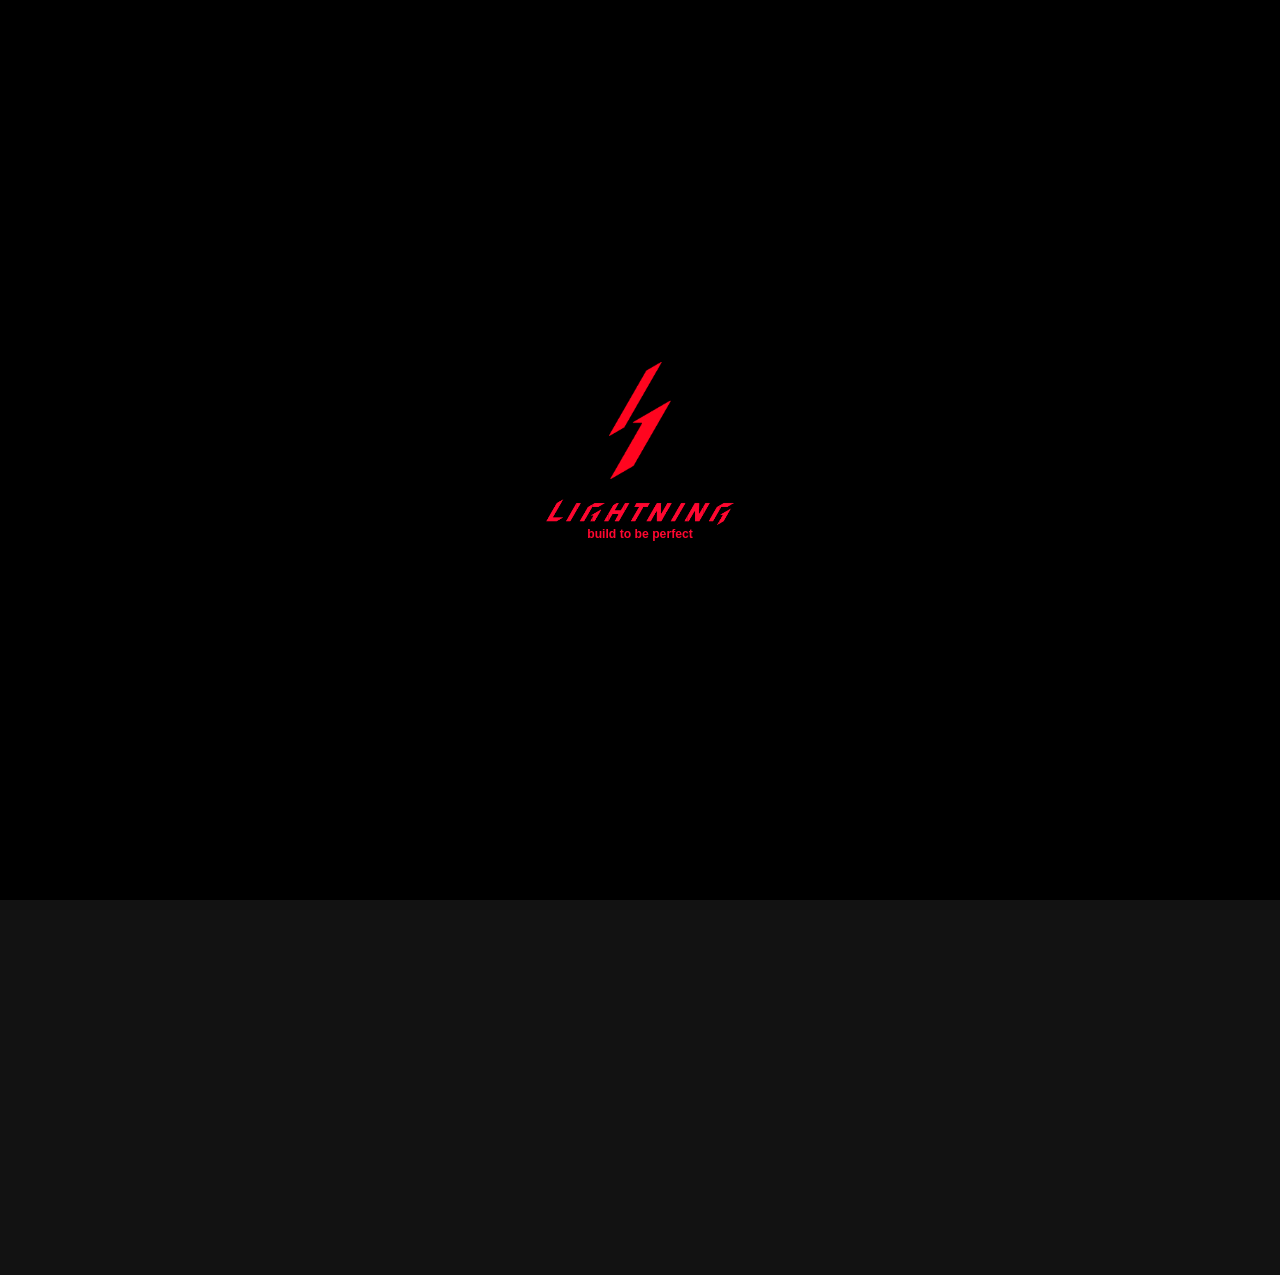
<file: index.html>
<!DOCTYPE html>
<html lang="zh-CN" data-theme="dark">
<head>
<meta charset="UTF-8">
<meta name="viewport" content="width=device-width, initial-scale=1.0">

<!-- ---------------------------------------------------------------- SEO -- -->
<title>台式机功耗计算器 · 电源瓦数怎么选</title>
<meta name="description" content="选好 CPU、显卡、主板就能算出整机功耗，并直接给出该买多大瓦数的电源。覆盖 164 款 CPU 与 RTX 50 到 GTX 900 的 71 款显卡、23 家 AIC 厂商 2386 个板型，含 ATX 3.1 与 12V-2x6 接口校验。">
<meta name="robots" content="index, follow">
<link rel="canonical" href="https://lightningz-x.github.io/-/">

<!-- 主题色：影响移动端浏览器地址栏配色 -->
<meta name="theme-color" content="#121212" media="(prefers-color-scheme: dark)">
<meta name="theme-color" content="#f5f5f5" media="(prefers-color-scheme: light)">
<meta name="color-scheme" content="dark light">

<!-- ------------------------------------------------------- 社交分享预览 --
     微信 / QQ / Twitter / 飞书 等分享时展示的卡片。
     og:image 必须是可公开访问的绝对 URL，建议 1200×630。 -->
<meta property="og:type" content="website">
<meta property="og:site_name" content="台式机功耗计算器">
<meta property="og:locale" content="zh_CN">
<meta property="og:title" content="台式机功耗计算器 · 电源瓦数怎么选">
<meta property="og:description" content="选好 CPU、显卡、主板就能算出整机功耗，并直接给出该买多大瓦数的电源。164 款 CPU、71 款显卡、2386 个显卡板型，老平台也支持。">
<meta property="og:url" content="https://lightningz-x.github.io/-/">
<meta property="og:image" content="https://lightningz-x.github.io/-/assets/og-image.png">
<meta property="og:image:width" content="1200">
<meta property="og:image:height" content="630">
<meta property="og:image:alt" content="台式机功耗计算器">
<meta name="twitter:card" content="summary_large_image">
<meta name="twitter:title" content="台式机功耗计算器 · 电源瓦数怎么选">
<meta name="twitter:description" content="选好配置就能算出整机功耗，直接给出该买多大瓦数的电源。164 款 CPU、71 款显卡型号、23 家 AIC 厂商 2386 个板型。">
<meta name="twitter:image" content="https://lightningz-x.github.io/-/assets/og-image.png">

<!-- -------------------------------------------------------------- 图标 -- -->
<link rel="icon" type="image/svg+xml" href="favicon.svg">
<link rel="apple-touch-icon" href="favicon.svg">

<!-- --------------------------------------------------------- 结构化数据 --
     帮助搜索引擎把这个页面识别为「免费在线工具」，可能出现在富媒体结果里 -->
<script type="application/ld+json">
{
  "@context": "https://schema.org",
  "@type": "WebApplication",
  "name": "台式机功耗计算器",
  "alternateName": "整机功耗计算与电源选型工具",
  "description": "根据 CPU、显卡、主板、内存、存储等配置计算台式机整机功耗，并推荐 ATX 3.1 电源瓦数，含硬件兼容性校验。",
  "applicationCategory": "UtilitiesApplication",
  "operatingSystem": "Web",
  "inLanguage": "zh-CN",
  "isAccessibleForFree": true,
  "offers": { "@type": "Offer", "price": "0", "priceCurrency": "CNY" },
  "featureList": [
    "整机功耗计算",
    "电源瓦数推荐（ATX 3.1）",
    "CPU 与主板插槽兼容性校验",
    "CPU 三级筛选（品牌 / 系列世代 / 型号，164 款）",
    "显卡四级筛选（品牌 / 世代 / 型号 / AIC 板型，66 款型号 · 2427 个板型 · 23 家厂商）",
    "显卡板型功耗墙区分（ROG Astral、SUPRIM、AORUS 等）",
    "老平台兼容：GTX 900 / 10 系、RTX 20 / 30 系、RX 500 / 5000 / 6000 系",
    "12V-2x6 / PCIe 8pin 接口数量校验"
  ]
}
</script>

<link rel="stylesheet" href="assets/style.css">
<!-- 首帧前决定是否播放；ui.js 的 DOM 初始化仍在 DOMContentLoaded、app.js 之后。 -->
<script src="js/boot-animation.js"></script>
<script src="js/ui.js"></script>
</head>
<body>
<div class="psu-boot" aria-hidden="true">
  <canvas class="psu-boot-canvas" width="1280" height="720" data-mark="assets/boot-mark.png" data-wordmark="assets/boot-wordmark.png"></canvas>
</div>

<!-- 页面内容由 JavaScript 渲染，这里为禁用 JS 的访问者与部分爬虫提供兜底说明 -->
<noscript>
  <style>.psu-boot { display: none !important; }</style>
  <div style="max-width:760px;margin:40px auto;padding:24px;border:1px solid #23303f;border-radius:10px;font:14px/1.8 -apple-system,'Segoe UI','Microsoft YaHei',sans-serif;color:#e6edf3;background:#131a23">
    <h1 style="font-size:18px;margin:0 0 12px">台式机功耗计算器</h1>
    <p>请启用 JavaScript，以计算整机功耗并查看电源推荐。</p>
  </div>
</noscript>

<header class="top">
  <div class="top-inner">
    <div class="logo">
      <!-- MSI LIGHTNING 闪电标记与字标；CSS mask 跟随站点主题色。 -->
      <span class="mark" role="img" aria-label="MSI LIGHTNING 闪电标记"></span>
      <span class="wordmark" role="img" aria-label="MSI LIGHTNING"></span>
      <div class="logo-text">
        <h1>台式机功耗计算器</h1>
        <small>v<span id="toolVersion">—</span> · 数据版本 <span id="dbVersion">—</span> · 截止 <span id="dbDate">—</span></small>
      </div>
    </div>
    <div class="top-actions">
      <span class="tag" id="dbCounts">—</span>
      <!-- 答案筹码：顶栏是 sticky 的，所以任何滚动位置都能看到推荐瓦数 -->
      <span class="answer-chip" id="answerChip" hidden>
        <span class="ac-label">推荐电源</span>
        <span class="ac-value" id="answerChipValue">—</span>
        <span class="ac-issues" id="answerChipIssues"></span>
      </span>
      <button id="btnDisclaimer" class="ghost" aria-haspopup="dialog"
              aria-controls="disclaimerModal">数据声明</button>
      <button id="btnReset" class="ghost">重置</button>
      <button id="btnTheme" class="ghost" aria-label="切换深浅主题">
        <svg class="ico" viewBox="0 0 24 24" fill="none" stroke="currentColor" stroke-width="1.75"
             stroke-linecap="round" stroke-linejoin="round" aria-hidden="true">
          <circle cx="12" cy="12" r="4"/><path d="M12 2v2M12 20v2M4.9 4.9l1.4 1.4M17.7 17.7l1.4 1.4M2 12h2M20 12h2M4.9 19.1l1.4-1.4M17.7 6.3l1.4-1.4"/>
        </svg>
        <span class="theme-label">浅色</span>
      </button>
    </div>
  </div>
</header>

<div class="wrap">
  <section class="page-intro" aria-label="计算器介绍">
    <p class="eyebrow">POWER SUPPLY CALCULATOR</p>
    <h2>为你的配置，选好电源。</h2>
    <p>选择硬件，即时查看整机功耗与推荐瓦数。</p>
  </section>

  <div class="layout">

    <!-- ================================================== 左：配置列 === -->
    <div class="col-config">

      <!-- 新手引导 -->
      <section class="card guide" id="guideCard">
        <!-- 这一栏没有序号：它不是「第 1 步」，而是说明。原来这里放了个「?」，
             和前面的 /// 分区标记挤在一起读成「/// ? 使用方法」，很脏。
             分区标记本身就足以表明这是一个分区。 -->
        <h2>选择硬件<span class="hint">按配置填写</span>
          <button id="btnHideGuide" class="card-toggle" type="button" aria-label="关闭引导"></button>
        </h2>
        <div class="card-body">
          <div class="guide-actions">
            <button id="btnQuickStart" class="primary">载入示例配置</button>
          </div>

          <details class="guide-help"><summary>使用帮助</summary>
          <ol class="guide-steps">
            <li>
              <span class="gi" aria-hidden="true"><svg viewBox="0 0 24 24" fill="none" stroke="currentColor" stroke-width="1.75" stroke-linecap="round"><path d="M4 7h16M4 12h16M4 17h16"/><circle cx="9" cy="7" r="2" fill="currentColor" stroke="none"/><circle cx="15" cy="12" r="2" fill="currentColor" stroke="none"/><circle cx="8" cy="17" r="2" fill="currentColor" stroke="none"/></svg></span>
              <b>选硬件</b><span>从上往下选</span>
            </li>
            <li>
              <span class="gi" aria-hidden="true"><svg viewBox="0 0 24 24" fill="none" stroke="currentColor" stroke-width="1.75" stroke-linecap="round" stroke-linejoin="round"><path d="M13 2 L4.5 13.5 H11 L10 22 L19.5 10 H13 Z"/></svg></span>
              <b>看瓦数</b><span>查看推荐</span>
            </li>
            <li>
              <span class="gi" aria-hidden="true"><svg viewBox="0 0 24 24" fill="none" stroke="currentColor" stroke-width="1.75" stroke-linecap="round" stroke-linejoin="round"><path d="M12 3 L2 20 h20 Z"/><path d="M12 10v4M12 17.5v.01"/></svg></span>
              <b>查风险</b><span>按提示调整</span>
            </li>
          </ol>

          <details class="glossary">
            <summary>术语</summary>
            <dl>
              <dt>规划功耗</dt>
              <dd>各部件功耗上限之和，用于电源选型。</dd>
              <dt>场景预期功耗</dt>
              <dd>所选场景下的预计功耗，通常低于满载值。</dd>
              <dt>瞬时峰值</dt>
              <dd>短时功率尖峰，电源需具备相应承受能力。</dd>
              <dt>TDP / 最大睿频功耗</dt>
              <dd>CPU 功耗指标；本工具优先按最大功耗估算。</dd>
              <dt>AIC 厂商 / 板型</dt>
              <dd>同一 GPU 的不同厂商版本，功耗与尺寸可能不同。</dd>
              <dt>12V-2x6 / 12VHPWR</dt>
              <dd>部分高端显卡的供电接口，选电源时需核对。</dd>
              <dt>ATX 3.1</dt>
              <dd>电源规范，包含瞬时负载要求。</dd>
              <dt>80 PLUS 金牌 / 铂金 / 钛金</dt>
              <dd>电源效率等级，不代表额定瓦数或整体品质。</dd>
            </dl>
          </details></details>
        </div>
      </section>

      <!-- 1. 使用场景 -->
      <section class="card">
        <h2><span class="idx">1</span>使用场景<span class="hint">按用途选择</span></h2>
        <div class="card-body">
          <div class="scenarios" id="scenarios"></div>
          <div class="note" id="scenarioNote" style="margin-top:11px"></div>
        </div>
      </section>

      <!-- 2. CPU -->
      <section class="card">
        <h2><span class="idx">2</span>处理器 CPU<span class="hint">品牌 → 系列 → 型号</span></h2>
        <div class="card-body">
          <div class="field">
            <label>① 品牌</label>
            <div class="seg" id="cpuBrand"></div>
          </div>
          <div class="field">
            <label>② 系列 / 世代 <span class="unit">（按上市年份由新到旧）</span></label>
            <select id="cpuGen"></select>
          </div>
          <div class="field">
            <label>③ 型号 <span class="unit">（收录 Intel 10 代起 / AMD Zen 起）</span></label>
            <select id="cpuSelect"></select>
          </div>
          <details class="advanced-options"><summary>高级设置 · 超频与功耗</summary><div>
          <div class="grid2">
            <div class="field">
              <label>超频模式</label>
              <label class="switch">
                <input type="checkbox" id="cpuOc">
                <span class="track"></span>
                <span>解锁功耗墙 / 自定义功耗</span>
              </label>
            </div>
            <div class="field">
              <label>自定义功耗 <span class="unit">(W，留空用建议值)</span></label>
              <input type="number" id="cpuCustomW" min="35" max="600" step="5" placeholder="自动">
            </div>
          </div>
          </div></details>
          <div id="cpuInfo" style="margin-top:10px"></div>
        </div>
      </section>

      <!-- 3. 显卡（三级联动） -->
      <section class="card">
        <h2><span class="idx">3</span>显卡 GPU<span class="hint">型号与板型</span></h2>
        <div class="card-body">
          <div class="field">
            <label>① 品牌</label>
            <div class="seg" id="gpuBrand"></div>
          </div>
          <div class="field">
            <label>② 世代 <span class="unit">（含 GTX 900 / 10 系等已停产老卡）</span></label>
            <select id="gpuGen"></select>
          </div>
          <div class="field">
            <label>③ 型号</label>
            <select id="gpuModel"></select>
          </div>
          <div class="field">
            <label>④ AIC 厂商 / 板型 <span class="unit">（影响功耗墙与供电接口）</span></label>
            <select id="gpuAib"></select>
          </div>
          <details class="advanced-options"><summary>高级设置 · 超频与自定义显卡</summary><div>
          <div class="grid2">
            <div class="field" style="margin-bottom:0">
              <label>显卡超频</label>
              <label class="switch">
                <input type="checkbox" id="gpuOc">
                <span class="track"></span>
                <span>按 AIC 功耗墙上限计算</span>
              </label>
            </div>
            <div class="field" style="margin-bottom:0">
              <label>未收录型号（手动输入）</label>
              <input type="text" id="gpuCustomName" placeholder="如：某品牌 RTX 5080 Ti">
            </div>
          </div>
          <div class="field" style="margin-top:10px">
            <label>手动功耗 <span class="unit">(W，仅未收录型号时生效)</span></label>
            <input type="number" id="gpuCustomW" min="10" max="1200" step="5" placeholder="自动">
          </div>
          </div></details>
          <div id="gpuInfo" style="margin-top:10px"></div>
        </div>
      </section>

      <!-- 4. 主板 -->
      <section class="card">
        <h2><span class="idx">4</span>主板<span class="hint">自动校验插槽</span></h2>
        <div class="card-body">
          <div class="field">
            <label>具体型号（芯片组 / 板型 / 供电）</label>
            <select id="moboSelect"></select>
          </div>
          <div id="moboInfo"></div>
        </div>
      </section>

      <!-- 5. 内存 -->
      <section class="card">
        <h2><span class="idx">5</span>内存<span class="hint">类型与容量</span></h2>
        <div class="card-body">
          <div class="grid2">
            <div class="field">
              <label>型号</label>
              <select id="ramSelect"></select>
            </div>
            <div class="field">
              <label>套数 <span class="unit">(kit)</span></label>
              <input type="number" id="ramKits" min="1" max="4" step="1" value="1">
            </div>
          </div>
          <div id="ramInfo"></div>
        </div>
      </section>

      <!-- 6. 存储 -->
      <section class="card">
        <h2><span class="idx">6</span>存储<span class="hint">SSD / HDD</span></h2>
        <div class="card-body">
          <div id="storageList"></div>
          <button id="addStorage" class="ghost" style="width:100%;margin-top:4px">添加硬盘</button>
          <div class="note" style="margin-top:11px">
            多块 SSD 满载、机械硬盘启动时，需额外预留功率。
          </div>
        </div>
      </section>

      <!-- 7. 散热与风扇 -->
      <section class="card">
        <h2><span class="idx">7</span>散热与风扇<span class="hint">风冷 / 水冷</span></h2>
        <div class="card-body">
          <div class="field">
            <label>CPU 散热器</label>
            <select id="coolerSelect"></select>
          </div>
          <div class="grid2">
            <div class="field">
              <label>机箱风扇型号</label>
              <select id="fanSelect"></select>
            </div>
            <div class="field">
              <label>数量 <span class="unit">(只)</span></label>
              <input type="number" id="fanQty" min="0" max="12" step="1" value="3">
            </div>
          </div>
          <div id="coolerInfo"></div>
        </div>
      </section>

      <!-- 8. 机箱 -->
      <section class="card">
        <h2><span class="idx">8</span>机箱<span class="hint">尺寸校验</span></h2>
        <div class="card-body">
          <div class="field">
            <label>型号</label>
            <select id="caseSelect"></select>
          </div>
          <div id="caseInfo"></div>
        </div>
      </section>

      <!-- 9. 其他与扩展 -->
      <section class="card">
        <h2><span class="idx">9</span>其他与扩展<span class="hint">灯效与外设</span></h2>
        <div class="card-body">
          <div class="field">
            <label>外接 ARGB 灯带通道数 <span class="unit">（按每通道 3-5W 估算）</span></label>
            <input type="number" id="argbChannels" min="0" max="12" step="1" value="0">
          </div>
          <div class="field">
            <label>扩展设备</label>
            <div class="chk-grid" id="extrasGrid"></div>
          </div>
          <div class="field">
            <label>自定义设备 <span class="unit">（未收录的扩展卡等）</span></label>
            <div id="customItems"></div>
            <button id="addCustomItem" class="ghost" style="width:100%;margin-top:4px">添加自定义设备</button>
          </div>
        </div>
      </section>

      <!-- 10. 已有电源 -->
      <section class="card">
        <h2><span class="idx">10</span>校验已有电源<span class="hint">选填</span></h2>
        <div class="card-body">
          <div class="field">
            <label>① 按功率筛选</label>
            <div class="seg" id="psuFilterWatt"></div>
          </div>
          <div class="field">
            <label>② 按 80PLUS 认证筛选</label>
            <div class="seg" id="psuFilterEff"></div>
          </div>
          <div class="field">
            <label>③ 按规范筛选</label>
            <div class="seg" id="psuFilterAtx"></div>
          </div>
          <div class="field">
            <label>电源型号（可不选）<span class="unit">选项含功率 / 认证 / 规范 / 供电接口</span></label>
            <select id="psuSelect"></select>
          </div>
          <div id="psuInfo"></div>
          <div class="note" style="margin-top:11px">
            自动检查瓦数、供电接口、ATX 规范及机箱尺寸。
          </div>
        </div>
      </section>

    </div>

    <!-- ================================================== 右：结果列 === -->
    <div class="col-result">
      <div class="sticky-col">

        <div class="print-only" style="margin-bottom:14px">
          <h1 style="font-size:16pt;margin:0 0 4px">整机功耗与电源选型报告</h1>
          <div style="font-size:9pt;color:#555" id="printMeta"></div>
        </div>

        <!-- 推荐电源：全页最重要的结论，置于结果列最顶部 -->
        <div class="reco">
          <div class="reco-label">推荐电源</div>
          <div class="big" id="recoBig">— W</div>
          <div class="sub" id="recoSub"></div>
          <p class="usage-notice">估算结果，仅供选型参考 · <button type="button" class="usage-open">使用须知</button></p>
        </div>

        <!-- 辅助数字：规划 / 预期 / 瞬时峰值 -->
        <div class="hero">
          <div>
            <div class="k">规划功耗（峰值合计）</div>
            <div class="v accent" id="heroPower">0<small> W</small></div>

          </div>
          <div>
            <div class="k">场景预期功耗</div>
            <div class="v blue" id="heroExpected">0<small> W</small></div>

          </div>
          <div>
            <div class="k">瞬时峰值（估算）</div>
            <div class="v warn" id="heroTransient">0<small> W</small></div>

          </div>
        </div>

        <details class="result-explain"><summary>计算说明</summary><div class="explain-content"><div class="u" id="heroPowerNote">各部件功耗上限之和</div>
<div class="u" id="heroExpectedNote">按场景负载系数折算</div>
<div class="u" id="heroTransientNote">含显卡功率尖峰与硬盘启动</div></div></details>

        <!-- 三档推荐 -->
        <section class="card">
          <h2>电源推荐方案<span class="hint" id="psuPickHint"></span></h2>
          <div class="card-body">
            <div class="psu-picks" id="psuPicks"></div>
            <details class="result-explain"><summary>选型依据</summary><div class="meta" id="recoMeta"></div><div id="psuPickNote" style="margin-top:11px"></div></details>
          </div>
        </section>

        <!-- 兼容性与风险 -->
        <section class="card">
          <h2>兼容性与风险<span class="hint" id="issueCount"></span></h2>
          <div class="card-body" id="issues"></div>
        </section>

        <!-- 升级建议 -->
        <details class="card result-fold">
          <summary><h2>升级空间</h2></summary>
          <div class="card-body" id="upgradeBox"></div>
        </details>

        <!-- 智能建议 -->
        <details class="card result-fold">
          <summary><h2>配置平衡建议</h2></summary>
          <div class="card-body">
            <div class="field">
              <label>整机预算 <span class="unit">(元，选填)</span></label>
              <input type="number" id="budgetInput" min="0" step="500" placeholder="如 25000">
            </div>
            <div id="adviceBox" style="margin-top:11px"></div>
          </div>
        </details>

        <!-- 功耗明细 -->
        <details class="card result-fold">
          <summary><h2>功耗明细<span class="hint">含来源与置信度</span></h2></summary>
          <div class="card-body tight">
            <!-- 窄屏必须能横向滚动，否则右侧的瓦数/来源列会被裁掉且无法触达 -->
            <div class="table-scroll"><table class="detail" id="detailTable"></table></div>
          </div>
        </details>

        <!-- 导出 -->
        <section class="card">
          <h2>导出报告</h2>
          <div class="card-body">
            <div class="grid3">
              <button id="btnCsv" class="primary">导出 Excel (CSV)</button>
              <button id="btnPdf">导出 PDF（打印）</button>
              <button id="btnJson" class="ghost">导出配置 (JSON)</button>
            </div>
            <div class="note" style="margin-top:11px">
              CSV 可用 Excel / WPS 打开；PDF 请选择“另存为 PDF”。
            </div>
          </div>
        </section>

      </div>
    </div>
  </div>

  <!-- ============================== 反馈入口（默认收起，使用频率低）==== -->
  <details class="section-collapse">
    <summary>提交新硬件 / 纠错<span class="hint">选填</span></summary>
    <section class="card" id="feedbackCard">
      <h2>提交新硬件 / 纠错</h2>
      <div class="card-body">
      <div class="grid3">
        <div class="field">
          <label>类别</label>
          <select id="fbType">
            <option value="cpu">CPU</option>
            <option value="gpu">显卡 GPU</option>
            <option value="aib">显卡 AIC 板型</option>
            <option value="mobo">主板</option>
            <option value="ram">内存</option>
            <option value="storage">存储</option>
            <option value="psu">电源</option>
            <option value="cooler">散热器</option>
            <option value="fan">风扇</option>
            <option value="case">机箱</option>
            <option value="other">其他 / 纠错</option>
          </select>
        </div>
        <div class="field">
          <label>型号名称</label>
          <input type="text" id="fbName" placeholder="如：某品牌 RTX 5070 SUPER">
        </div>
        <div class="field">
          <label>功耗 <span class="unit">(W，选填)</span></label>
          <input type="number" id="fbWatts" min="0" step="1" placeholder="如 275">
        </div>
      </div>
      <div class="field">
        <label>备注 / 数据来源链接 <span class="unit">(选填)</span></label>
        <input type="text" id="fbNote" placeholder="如：厂商规格页链接，或「基于 XX 评测实测 312W」">
      </div>
      <div class="grid2">
        <button id="fbAdd" class="primary">加入待提交列表</button>
        <button id="fbCopy" class="ghost">复制全部为 JSON</button>
      </div>
      <div id="fbList" style="margin-top:12px"></div>
      <div class="note" style="margin-top:11px">
        内容仅保存在本机。复制 JSON 后发给维护者，不会自动提交。
      </div>
      </div>
    </section>
  </details>

</div>

<!-- 移动端常驻结果条：抬头就能看到"该买多大"，由 js/ui.js 同步数值 -->
<div class="mobile-bar" id="mobileBar" hidden>
  <div class="mb-label">推荐电源<br>瓦数</div>
  <div class="mb-value" id="mobileBarValue">—<span> W</span></div>
</div>

<div class="toast" id="toast"></div>

<!-- ========================= 使用须知弹窗（启动后展示，可选择不再提示）==========
     原「数据来源」卡片与显卡卡里的两段声明都搬到了这里，
     所以 id="sources" 与 id="aibCatalogNote" 依然存在 —— app.js 不需要改。
     顶栏的「数据声明」按钮可以随时重新打开。
     ==================================================================== -->
<div class="modal-backdrop" id="disclaimerModal" hidden>
  <div class="modal-card" role="dialog" aria-modal="true"
       aria-labelledby="dmTitle" aria-describedby="dmSummary">
    <div class="modal-head">
      <span class="mark" role="img" aria-label="MSI LIGHTNING 闪电标记"></span>
      <span class="wordmark" role="img" aria-label="MSI LIGHTNING"></span>
      <h2 id="dmTitle">使用须知</h2>
      <button type="button" class="modal-x" id="dmClose" aria-label="关闭声明">
        <svg viewBox="0 0 24 24" fill="none" stroke="currentColor" stroke-width="2"
             stroke-linecap="round" aria-hidden="true"><path d="M6 6l12 12M18 6L6 18"/></svg>
      </button>
    </div>

    <div class="modal-body" id="dmBody">
      <p class="modal-lead" id="dmSummary">开始前，了解这三点。</p>
      <ul class="usage-points">
        <li>功耗为估算，选型请结合厂商建议。</li>
        <li>部分板型与旧卡数据为推算，已标注来源。</li>
        <li>购买前请确认供电接口、尺寸与保修。</li>
      </ul>
      <details class="result-explain">
        <summary>估算方法与使用范围</summary>
        <p>规划功耗按各部件的功耗上限合计；场景预期功耗按所选用途折算；推荐瓦数包含余量。真实功耗会随软件负载、BIOS 设置、超频和温度变化。</p>
        <p>本工具用于电源选型参考，不替代实际测量及厂商建议。80 PLUS 表示转换效率，不代表电源品质或额定功率。</p>
      </details>
      <details class="result-explain">
        <summary>数据来源与标记说明</summary>
        <p>official：官方规格；review：评测数据；estimate：推算值；leak：未经发布确认。未发布型号的规格可能变化，不应作为购买依据。</p>
        <div class="note warn" id="aibCatalogNote"></div>
        <ul class="src-list" id="sources"></ul>
      </details>
      <details class="result-explain">
        <summary>旧卡与二手硬件说明</summary>
        <p>部分已停产旧卡与非公版板型的功耗为估算。二手硬件还需核对实际型号、维修情况、供电接口及保修；电源老化和不同 BIOS 的功耗限制可能影响选型，建议额外留一档余量。</p>
      </details>
    </div>

    <div class="modal-foot">
      <label class="chk" for="dmNever">
        <input type="checkbox" id="dmNever">
        <span>不再提示</span>
      </label>
      <button type="button" class="primary" id="dmOk">知道了</button>
    </div>
  </div>
</div>

<!-- 加载顺序不可调换：db-cpus / db-aib 先注册数据，db.js 负责装配 -->
<script src="js/db-cpus.js"></script>
<script src="js/db-aib.js"></script>
<script src="js/db.js"></script>
<script src="js/engine.js"></script>
<script src="js/app.js"></script>
</body>
</html>
</file>
<file: assets/style.css>
/* ============================================================================
   台式机功耗计算器 — 样式表
   风格：华硕 ROG 奥创（Armoury Crate）

   依据《01-设计系统-ROG奥创.md》（从华硕官网真实 UI 截图提取）。
   三段结构，改版时请保持：
     ① 设计令牌（:root 暗色 + html[data-theme="light"] 浅色覆盖）
     ② 组件
     ③ 响应式 + 打印（@media print 是导出 PDF 的唯一实现，不可删）

   ── 三条「反 AI 感」铁律（每次改动后自查）──────────────────────────────
     ① 一种强调色且极小面积：只有 ROG 红，总面积 < 3%，其余全是灰阶
     ② 不要渐变、不要发光、不要 emoji 当图标
     ③ 形态多样化：分组靠亮度与细分隔线，不是「每块都套同一个深色卡片」
   ========================================================================== */

/* ========================================================== ① 设计令牌 == */
:root {
  /* 内嵌截图提取遮罩，兼容直接双击 HTML 的 file 协议。 */
  --lightning-wordmark: url("[data-uri]");
  /* 内嵌截图提取遮罩，兼容直接双击 HTML 的 file 协议。 */
  --lightning-mark: url("[data-uri]");
  /* 背景：三级亮度，靠亮度差而不是描边来分区 */
  --bg:          #121212;   /* 主内容区 */
  --bg-soft:     #181818;   /* 次级凹陷区（输入框、代码块） */
  --bg-nav:      #0a0a0a;   /* 顶栏，最暗 */
  --surface:     #1a1a1a;   /* 浮起表面（下拉、抽屉、气泡） */
  --surface-2:   #202020;   /* 表面上的悬停态 */

  /* 描边：极低对比，只在需要时出现 */
  --line:        #2a2a2a;
  --line-soft:   #202020;

  /* 文本：四级 */
  --text:        #ffffff;
  --text-2:      #c8c8c8;
  --text-3:      #8a8a8a;
  --text-4:      #5a5a5a;

  /* ROG 红：全局唯一强调色，克制使用 */
  --rog:         #ff0033;
  --rog-dim:     #c40028;
  --rog-glow:    rgba(255, 0, 51, .35);

  /* 状态色：只用于有语义的地方，不做装饰 */
  --ok:          #16a34a;
  --warn:        #e08600;
  --err:         #ff0033;   /* 危险 = 品牌色，合理 */

  /* 字号只允许这 6 档：11 辅助 / 12 标签 / 14 正文 / 15 卡片标题 / 20 分区标题 / hero */
  --fs-xs:   11px;
  --fs-sm:   12px;
  --fs-base: 14px;
  --fs-h:    15px;
  --fs-sec:  20px;
  --fs-hero: clamp(40px, 6vw, 56px);

  --radius:      2px;       /* 关键：奥创几乎不用大圆角 */
  --radius-lg:   4px;

  /* 斜切的尺寸档位。ROG 的切割语言只出现在「标记与指示条」上，
     不给容器切角 —— 对照 Armoury Crate 的真实界面，面板全是干净矩形。 */
  --cut:         9px;       /* 关键数值下方的斜切下划条 */
  --cut-bar:     4px;       /* 选中态的斜切短条（模式选择器 / 筛选按钮） */

  --mono: ui-monospace, "Cascadia Mono", Consolas, "SF Mono", monospace;
  --sans: "Segoe UI", "Microsoft YaHei", "PingFang SC", system-ui, sans-serif;

  --ease: cubic-bezier(.4, 0, .2, 1);
  --dur: 150ms;
  --shadow-float: 0 8px 32px rgba(0, 0, 0, .6);
}

/* 浅色主题：变量名与暗色完全一致，仅换值。ROG 红压深以保证白底达标 */
html[data-theme="light"] {
  --bg:          #f5f5f5;
  --bg-soft:     #ffffff;
  --bg-nav:      #ffffff;
  --surface:     #ffffff;
  --surface-2:   #f0f0f0;

  --line:        #e0e0e0;
  --line-soft:   #ececec;

  --text:        #111111;
  --text-2:      #333333;
  --text-3:      #5c5c5c;
  --text-4:      #8a8a8a;

  --rog:         #d40029;
  --rog-dim:     #a80020;
  --rog-glow:    rgba(212, 0, 41, .22);

  --ok:          #15803d;
  --warn:        #9a5b00;
  --err:         #c4001f;

  --shadow-float: 0 8px 32px rgba(0, 0, 0, .14);
}

/* ============================================================ ② 组件 === */

* { box-sizing: border-box; }

html, body { margin: 0; }

body {
  background: var(--bg);
  color: var(--text-2);
  font: var(--fs-base)/1.65 var(--sans);
  -webkit-font-smoothing: antialiased;
}

a { color: var(--text-2); text-decoration: none; border-bottom: 1px solid var(--line); }
a:hover { color: var(--text); border-bottom-color: var(--text-3); }

:focus-visible { outline: 2px solid var(--rog); outline-offset: 2px; }

/* 图标：统一 16px 描边风格 */
svg { display: block; }
.ico { flex: 0 0 16px; color: var(--text-3); }
.ico svg { width: 16px; height: 16px; }

/* ------------------------------------------------------------- 布局 ---- */
.wrap { max-width: 1560px; margin: 0 auto; padding: 0 32px 80px; }

/* 左右分流：左列负责「填」，右列负责「看」 */
.layout {
  display: grid;
  grid-template-columns: minmax(0, 1fr) minmax(0, 1fr);
  gap: 0 40px;
  align-items: start;
}

/* 关键：grid/flex 子项默认 min-width:auto，会被 <select> 里最长选项的固有宽度撑破，
   在窄屏造成整页横向溢出。必须显式归零。 */
.layout > * { min-width: 0; }
.card, .card-body, .field, .grid2 > *, .grid3 > * { min-width: 0; }
select { max-width: 100%; }

/* ------------------------------------------------------------- 顶栏 ----
   最暗的一层（--bg-nav），靠亮度差与主内容区分离。
   答案筹码挂在这里 —— 顶栏是 sticky 的，所以任何滚动位置都能看到推荐瓦数。 */
header.top {
  position: sticky; top: 0; z-index: 50;
  background: var(--bg-nav);
  border-bottom: 1px solid var(--line);
  padding: 10px 0;
  margin-bottom: 24px;
}
.top-inner {
  max-width: 1560px; margin: 0 auto; padding: 0 32px;
  display: flex; align-items: center; gap: 16px; flex-wrap: wrap;
}

.logo { display: flex; align-items: center; gap: 11px; }

/* MSI LIGHTNING 截图提取标记，主题色通过 CSS mask 统一上色。 */
.logo .mark,
.logo .wordmark {
  background: var(--rog);
  -webkit-mask-position: center;
          mask-position: center;
  -webkit-mask-size: contain;
          mask-size: contain;
  -webkit-mask-repeat: no-repeat;
          mask-repeat: no-repeat;
}
.logo .mark {
  width: 22px; flex: 0 0 22px; aspect-ratio: 88 / 166;
  -webkit-mask-image: var(--lightning-mark);
          mask-image: var(--lightning-mark);
}
/* MSI LIGHTNING 几何字标；窄屏只保留闪电标记和中文站名。 */
.logo .wordmark {
  width: 140px; flex: 0 0 140px; aspect-ratio: 406 / 55;
  -webkit-mask-image: var(--lightning-wordmark);
          mask-image: var(--lightning-wordmark);
}
.logo h1 {
  margin: 0; font-size: var(--fs-h); font-weight: 700; color: var(--text);
  letter-spacing: .01em; line-height: 1.2;
}
.logo small { display: block; font-size: var(--fs-xs); color: var(--text-4); }
/* 顶栏里品牌锁定版与产品名之间要有一道分隔，否则读成一串 */
.logo-text { margin-left: 4px; padding-left: 13px; border-left: 1px solid var(--line); }

.top-actions { margin-left: auto; display: flex; align-items: center; gap: 8px; flex-wrap: wrap; }

/* 答案筹码：顶栏里常驻的推荐瓦数（唯一允许发光的地方）。
   保持干净的矩形 —— 对照真实奥创界面，面板与筹码都不切角。 */
.answer-chip {
  display: inline-flex; align-items: baseline; gap: 8px;
  padding: 5px 12px;
  background: var(--bg);
  border: 1px solid var(--line);
  border-left: 3px solid var(--rog);
  border-radius: var(--radius);
}
.answer-chip[hidden] { display: none; }
.answer-chip .ac-label { font-size: var(--fs-xs); color: var(--text-3); letter-spacing: .04em; }
.answer-chip .ac-value {
  font-family: var(--mono); font-variant-numeric: tabular-nums;
  font-size: 18px; font-weight: 700; color: var(--text); letter-spacing: -.01em;
}
.answer-chip .ac-issues { font-size: var(--fs-xs); color: var(--text-4); }
.answer-chip .ac-issues.has-error { color: var(--err); }

/* ---------------------------------------------------------- 分区标记 ----
   Armoury Crate 里每个分区标题前都有一个小小的「三条斜杠」`///` 标记
   （Aura Sync 的 Basic Effects / Advanced Effects，Home 的 Systems Monitor /
   Devices / Operating Mode 都是它）。这是 ROG 界面里最强的视觉签名，
   所以这里严格照抄它的形态：三根等距细斜杠，纯 CSS 三个 linear-gradient 拼出。
   ⚠️ 是三条，不是两条 —— 两条会读成「快进符号 >>」，那是另一个语义。 */
.card > h2::before,
details.section-collapse > summary::before {
  content: "";
  display: inline-block; width: 14px; height: 14px; margin-right: 11px;
  flex: 0 0 14px; vertical-align: -2px;
  background:
    linear-gradient(115deg, transparent 4%, var(--rog) 4%, var(--rog) 20%, transparent 20%),
    linear-gradient(115deg, transparent 38%, var(--rog) 38%, var(--rog) 54%, transparent 54%),
    linear-gradient(115deg, transparent 72%, var(--rog) 72%, var(--rog) 88%, transparent 88%);
}

/* ------------------------------------------------------------- 分区 ----
   布局参考 MSI 电源计算器：**左侧窄栏放「图标 + 分组名」，右侧一大片放字段**。
   这样十几组配置排下来是一列整齐的分组名，扫一眼就知道要填哪几项；
   字段本身仍是「左标签 + 右控件」的数据行（这一条本来就是两家的共同做法）。

   分区之间靠「极细上边线」分隔，不给每块都套完整矩形。

   ⚠️ 这套三列栅格**只作用于配置列**（.col-config）。
   结果列用的也是 <section class="card">，如果不加限定，
   结果列会被一起塞进「176px | 1fr | 24px」三列里，内容被挤烂并横向溢出。
   三列： 分组名栏 | 字段/摘要 | 折叠键                                       */
.card {
  background: none; border: none;
  border-top: 1px solid var(--line);
  border-radius: 0; margin-bottom: 0; overflow: visible;
}
.col-config .card {
  display: grid;
  grid-template-columns: minmax(0, 176px) minmax(0, 1fr) 24px;
  column-gap: 18px;
  align-items: start;
  padding: 12px 0 13px;
}
.card > h2 {
  margin: 0; padding: 0;
  font-size: var(--fs-h); font-weight: 700; color: var(--text);
  letter-spacing: .01em; line-height: 1.35;
  border-bottom: none;
  background: none;
  /* /// + 图标 + 分组名 排在同一行（对照 MSI 的 [icon] CPU）——
     三者各占一行会把每个分区撑到近 60px 高，一屏看不到几组。 */
  display: flex; align-items: center; flex-wrap: wrap; gap: 0;
}
.col-config .card > h2 { grid-column: 1; grid-row: 1; }
/* 分组图标（由 js/ui.js 注入） */
.card > h2 .sec-ico {
  display: inline-flex; margin: 0 9px 0 0;
  color: var(--text-3);
}
.card > h2 .sec-ico svg { width: 19px; height: 19px; display: block; }
.col-config .card-body { grid-column: 2; grid-row: 1; padding: 0; }
.card-body.tight { padding: 0; }

/* 序号：不再是亮色实底方块（它出现 19 次，是全页最吵的重复元素），改为小号灰字 */
.card > h2 .idx {
  width: auto; height: auto; flex: 0 0 auto; display: inline;
  background: none; color: var(--text-4);
  font-family: var(--mono); font-size: var(--fs-sm); font-weight: 600;
  margin-right: 6px; box-shadow: none !important;
}
.card > h2 .hint {
  display: block; flex: 1 1 100%; margin: 5px 0 0;
  font-weight: 400; font-size: var(--fs-xs); color: var(--text-3); line-height: 1.55;
}
/* /// 标记与图标、分组名同一行 */
.card > h2::before { display: inline-block; margin: 0 8px 0 0; vertical-align: -2px; }

/* 已选摘要（折叠态显示，由 js/ui.js 注入到**分区**上，与字段同栏） */
.card-summary {
  grid-column: 2; grid-row: 1;
  display: none; font-size: var(--fs-sm); color: var(--text-2);
  font-weight: 600; overflow: hidden;
  text-overflow: ellipsis; white-space: nowrap;
  padding-top: 1px;
}
.card.is-collapsed > h2 .hint { display: none; }
.card.is-collapsed > .card-summary { display: block; }

/* 展开 / 收起的平滑高度过渡（只作用于配置列）。
   display:none 是没法做过渡的，所以这里用 grid-template-rows 从 0fr 到 1fr ——
   高度自然动画，且不需要事先知道内容有多高（由 js/ui.js 包的那层 .card-body-in 承载）。 */
.col-config .card > .card-body {
  display: grid; grid-template-rows: 1fr;
  transition: grid-template-rows 240ms var(--ease), opacity 170ms var(--ease);
}
.col-config .card > .card-body > .card-body-in { min-height: 0; overflow: hidden; }
.col-config .card.is-collapsed > .card-body {
  grid-template-rows: 0fr; opacity: 0; pointer-events: none;
}

/* 折叠开关 */
.card-toggle {
  grid-column: 3; grid-row: 1;
  width: 24px; height: 24px; padding: 0; margin: 0;
  display: grid; place-items: center; cursor: pointer;
  background: none; border: 1px solid var(--line);
  border-radius: var(--radius); color: var(--text-3);
  transition: color var(--dur) var(--ease), border-color var(--dur) var(--ease),
              background-color var(--dur) var(--ease);
}
.card-toggle:hover { border-color: var(--text-4); color: var(--text); }
.card-toggle::before { content: '▾'; font-size: 10px; display: block; transition: transform var(--dur) var(--ease); }
.card.is-collapsed .card-toggle::before { transform: rotate(-90deg); }
/* 收起状态下整行可点，给一点悬停反馈 */
.card.is-collapsed { cursor: pointer; }
.card.is-collapsed:hover { background: var(--bg-soft); }
.card.is-collapsed:hover > h2 { color: var(--text); }

/* 引导卡不是配置分区，保持整幅布局（它有自己的关闭键，没有折叠键） */
.card.guide {
  display: block; padding: 14px 0 20px;
}
.card.guide > h2 {
  padding: 0 0 10px; border-bottom: 1px solid var(--line-soft);
  display: flex; align-items: center;
}
.card.guide > h2::before { display: inline-block; margin: 0 11px 0 0; }
.card.guide > .card-body { padding: 14px 0 0; }

/* 当前卡：只做「左侧红色指示条」，不做整块变色 */
.col-config .card { border-left: 2px solid transparent; padding-left: 14px; }
.col-config .card.is-active { border-left-color: var(--rog); }

.sticky-col { position: sticky; top: 72px; }

/* ---------------------------------------------------------------- 斜切 ----
   ROG 的切割语言来自机箱与显卡外壳的 45° 切角，但在**软件界面**里，
   它只以两种形态出现（对照 Armoury Crate 真实截图）：
     · 分区标题前的三条斜杠 `///`（见上面的分区标记）
     · 选中项底部的斜切短条（模式选择器 / 筛选项 / 关键数值）
   刻意不给面板与容器切角：真实界面里它们全是干净矩形，
   给每个容器都切一刀会变成「到处贴同一个花纹」的装饰癖 —— 那正是 AI 味的主要来源。

   两条硬约束：
     · 斜切只切形状，不切文字。全站没有任何 transform: skew 落在文本上。
     · 不对可聚焦元素本身用 clip-path —— 那会连 :focus-visible 的焦点环一起裁掉，
       键盘用户就看不到焦点了。斜切只出现在伪元素装饰条上。 */

/* ------------------------------------------------------------- 按钮 ---- */
button, .btn {
  padding: 7px 14px; border-radius: var(--radius);
  border: 1px solid var(--line); background: var(--surface-2); color: var(--text-2);
  font-size: var(--fs-sm); font-family: inherit; font-weight: 600;
  cursor: pointer; white-space: nowrap;
  transition: color var(--dur) var(--ease), border-color var(--dur) var(--ease),
              background-color var(--dur) var(--ease);
}
button:hover, .btn:hover { color: var(--text); border-color: var(--text-4); }
button.primary { background: var(--rog); border-color: var(--rog); color: #fff; }
button.primary:hover { background: var(--rog-dim); border-color: var(--rog-dim); color: #fff; }
button.ghost { background: none; }
button:disabled { opacity: .4; cursor: not-allowed; }
button .ico { display: inline-block; vertical-align: -2px; }

/* ------------------------------------------------------- 主题切换按钮 ----
   顶栏里唯一的「设置类」控件，需要一眼看出它是个可点的按钮，
   所以给它**实描边 + 高亮文字**，而不是像其他 ghost 按钮那样淡到看不见。
   图标用 ROG 红点亮，翻面时文字跟着说明「切到哪一边」。 */
#btnTheme {
  display: inline-flex; align-items: center; gap: 7px;
  border: 1px solid var(--text-4);
  background: var(--surface-2);
  color: var(--text);
  padding: 6px 12px;
}
#btnTheme .ico { color: var(--rog); flex: 0 0 auto; }
#btnTheme .theme-label { font-weight: 700; letter-spacing: .02em; }
#btnTheme:hover { border-color: var(--rog); }
#btnTheme:active { background: var(--bg-soft); }

/* --------------------------------------------------- 设置行（表单）----
   奥创的输入控件是「左标签 + 右控件 + 行间细线」的 row 形态，
   而不是 label 在上、input 在下的堆叠式表单。 */
.field {
  display: flex; align-items: center; gap: 16px;
  min-height: 52px; padding: 9px 0;
  border-top: 1px solid var(--line-soft);
}
.field:first-child { border-top: none; }
.field > label {
  flex: 1 1 auto; min-width: 0; margin: 0;
  font-size: var(--fs-base); font-weight: 400; color: var(--text-2);
}
.field > label .unit { display: block; font-size: var(--fs-xs); color: var(--text-4); font-weight: 400; }
.field > select,
.field > input[type="text"],
.field > input[type="number"] { flex: 0 0 220px; width: 220px; }

/* 含分段按钮 / 复选网格 / 多控件的字段不适合 row 形态，退回纵向 */
.field:has(> .seg),
.field:has(> .chk-grid),
.field:has(> div) { display: block; }
.field:has(> .seg) > label,
.field:has(> .chk-grid) > label,
.field:has(> div) > label { margin-bottom: 8px; }

select, input[type="text"], input[type="number"] {
  width: 100%; padding: 7px 10px;
  background: var(--bg-soft); color: var(--text);
  border: 1px solid var(--line); border-radius: var(--radius);
  font-size: var(--fs-sm); font-family: var(--mono);
  /* 不写 outline: none —— 那会压制键盘焦点。焦点样式统一由全局
     :focus-visible 提供（2px ROG 红描边 + 2px 偏移）。 */
  transition: border-color var(--dur) var(--ease);
}
select:focus, input:focus { border-color: var(--rog); }
select:disabled { opacity: .45; cursor: not-allowed; }

/* 原生下拉箭头在暗色下很难看，换成内联 SVG 灰箭头 */
select {
  appearance: none; -webkit-appearance: none; padding-right: 26px;
  background-image: url("data:image/svg+xml,%3Csvg xmlns='http://www.w3.org/2000/svg' viewBox='0 0 12 8'%3E%3Cpath d='M1 1.5L6 6.5L11 1.5' stroke='%238a8a8a' stroke-width='1.6' fill='none' stroke-linecap='round' stroke-linejoin='round'/%3E%3C/svg%3E");
  background-repeat: no-repeat; background-position: right 9px center; background-size: 10px 7px;
}
select option, select optgroup { background: var(--bg-soft); color: var(--text); }

.grid2 { display: grid; grid-template-columns: 1fr 1fr; gap: 0 20px; }
.grid3 { display: grid; grid-template-columns: repeat(3, 1fr); gap: 0 20px; }

/* --------------------------------------------------------- 开关 -------- */
.switch { display: inline-flex; align-items: center; gap: 10px; cursor: pointer; user-select: none; font-size: var(--fs-sm); color: var(--text-3); }
.switch input { position: absolute; width: 1px; height: 1px; clip-path: inset(50%); overflow: hidden; }
.switch .track {
  width: 38px; height: 20px; border-radius: 10px; background: var(--surface-2);
  border: 1px solid var(--line); position: relative;
  transition: background-color var(--dur) var(--ease); flex: 0 0 38px;
}
.switch .track::after {
  content: ''; position: absolute; top: 2px; left: 2px;
  width: 14px; height: 14px; border-radius: 50%; background: var(--text-4);
  transition: transform var(--dur) var(--ease), background-color var(--dur) var(--ease);
}
.switch input:checked + .track { background: var(--rog); border-color: var(--rog); }
.switch input:checked + .track::after { transform: translateX(18px); background: #fff; }
.switch input:focus-visible + .track { outline: 2px solid var(--rog); outline-offset: 2px; }

/* --------------------------------------------- 模式选择器（使用场景）---
   图标 + 文字 + 选中项底部红色短条。奥创最标志性的组件之一。 */
.scenarios { display: grid; grid-template-columns: repeat(4, 1fr); gap: 0; }
.scenario {
  background: none; border: none; border-bottom: 3px solid transparent;
  border-radius: 0; padding: 12px 8px 11px; position: relative;
  display: flex; flex-direction: column; align-items: center; gap: 6px;
  color: var(--text-4); cursor: pointer; text-align: center;
  transition: color var(--dur) var(--ease), border-color var(--dur) var(--ease);
}
.scenario:hover { color: var(--text-2); border-bottom-color: var(--line); }
.scenario .si, .scenario .si svg { width: 22px; height: 22px; }
.scenario b { font-size: var(--fs-sm); font-weight: 600; color: inherit; }
.scenario span { font-size: var(--fs-xs); color: var(--text-3); font-family: var(--mono); }
/* 选中态 = 极淡同色底 + 底部斜切短条。
   这正是奥创 Home 页「Operating Mode」那一排按钮的做法（Quiet/Standard/
   Turbo/Full Speed/Custom，选中的 Turbo 就是浅底 + 红下边）。 */
.scenario.on {
  color: var(--text); border-bottom-color: transparent;
  background: rgba(255, 0, 51, .06);
}
.scenario.on span { color: var(--text-3); }
.scenario.on::after {
  content: ''; position: absolute; left: 12%; right: 12%; bottom: 0; height: 3px;
  background: var(--rog);
  clip-path: polygon(var(--cut-bar) 0, 100% 0,
                     calc(100% - var(--cut-bar)) 100%, 0 100%);
}

.seg { display: flex; gap: 6px; flex-wrap: wrap; }
.seg button { flex: 0 0 auto; min-width: 72px; position: relative; }
.seg button.on { border-color: var(--rog); color: var(--text); background: rgba(255, 0, 51, .06); }
/* 选中态 = 极淡同色底 + 红色描边 + 底部斜切短条。
   对照奥创真实界面的标签页：选中项就是一层很浅的底 + 一根红色下边。
   ⚠️ 只加伪元素、不对 button 本身用 clip-path ——
   那会连 :focus-visible 的焦点环一起裁掉，键盘用户就看不到焦点了。 */
.seg button.on::after {
  content: ''; position: absolute; left: 5px; right: 5px; bottom: -1px; height: 2px;
  background: var(--rog);
  clip-path: polygon(var(--cut-bar) 0, 100% 0,
                     calc(100% - var(--cut-bar)) 100%, 0 100%);
}

/* --------------------------------------------------- 关键数值块 --------
   #recoBig 是全页唯一的大字。
   ⚠️ 中文绝不能进 .big —— mono 字体栈里没有中文字体，
      空态时会出现「中文雅黑 + 数字 Consolas」同段两种字形。 */
.reco {
  padding: 20px 22px 24px;
  position: relative;
  /* 参考 MSI 的右栏：把「推荐多少瓦」放进一个独立的填充面板里，
     数字才是这一列真正的落点，而不是浮在一片空白上。
     ROG 的做法是在面板顶部压一根红条，而不是给整块铺红底。 */
  background: var(--bg-soft);
  border: 1px solid var(--line);
  border-top: 2px solid var(--rog);
}
.reco .reco-label {
  font-size: var(--fs-xs); color: var(--text-3);
  letter-spacing: .12em; text-transform: uppercase; margin-bottom: 10px;
}
.reco .big {
  font-family: var(--mono); font-variant-numeric: tabular-nums;
  font-size: var(--fs-hero); font-weight: 700; color: var(--text);
  line-height: 1; letter-spacing: -.02em;
  display: inline-block; position: relative;
}
/* 数字左下方 4px 红色斜切条（奥创的红色指示条 + ROG 的切割语言） */
.reco .big::after {
  content: ''; position: absolute; left: 0; bottom: -9px;
  width: 48px; height: 4px; background: var(--rog);
  clip-path: polygon(0 0, 100% 0, calc(100% - var(--cut)) 100%, 0 100%);
}
.reco .big span { font-size: 20px; font-weight: 400; color: var(--text-3); margin-left: 6px; }
.reco .sub { font-size: var(--fs-base); color: var(--text-2); margin-top: 18px; }
.reco .sub b { color: var(--text); font-weight: 700; }
.reco .sub span { color: var(--text-3) !important; opacity: 1 !important; font-size: var(--fs-sm); }
.reco .meta { display: flex; gap: 6px; flex-wrap: wrap; margin-top: 12px; }

/* --------------------------------------------------------- 数据行 ------
   密集数据用「标签 ······· 右对齐数值」的行式列表，不是一个数据一张卡。 */
.hero {
  display: block; background: none; border: none; border-radius: 0;
  margin-bottom: 0; padding: 2px 0 0;
}
.hero > div {
  display: flex; align-items: baseline; gap: 10px; flex-wrap: wrap;
  padding: 9px 0; background: none;
  border-bottom: 1px solid var(--line-soft);
}
.hero > div:last-child { border-bottom: none; }
.hero .k { flex: 0 0 auto; order: 1; font-size: var(--fs-sm); color: var(--text-3); margin: 0; }
.hero > div::after {
  content: ''; flex: 1 1 auto; order: 2; min-width: 20px;
  border-bottom: 1px dotted var(--line); transform: translateY(-3px);
}
.hero .v {
  flex: 0 0 auto; order: 3;
  font-family: var(--mono); font-variant-numeric: tabular-nums;
  font-size: var(--fs-base); font-weight: 700; color: var(--text); line-height: 1.2;
}
.hero .v small { font-size: var(--fs-sm); font-weight: 400; color: var(--text-3); }
.hero .v.accent, .hero .v.blue, .hero .v.warn { color: var(--text); }
/* 说明文字必须换行到第二行，且用 --text-3（--text-4 对比度不足 4.5:1） */
.hero .u {
  flex: 1 1 100%; order: 4; min-width: 0;
  font-size: var(--fs-xs); color: var(--text-3); margin: 2px 0 0; line-height: 1.6;
}

/* ------------------------------------------------------------- 标签 ---- */
.tag {
  font-size: var(--fs-xs); padding: 2px 8px; border-radius: var(--radius);
  border: 1px solid var(--line); color: var(--text-3); background: none;
}
.tag.on { border-color: var(--rog); color: var(--text); }
.tag.blue, .tag.warn { border-color: var(--line); color: var(--text-3); }

/* --------------------------------------------------------- 三档推荐 --- */
.psu-picks { display: grid; grid-template-columns: repeat(3, 1fr); gap: 0 24px; }
.psu-pick { padding: 12px 0 14px; border-top: 1px solid var(--line-soft); background: none; border-radius: 0; }
.psu-pick:first-child { border-top: none; }
.psu-pick .role {
  font-size: var(--fs-xs); font-weight: 600; letter-spacing: .08em;
  text-transform: uppercase; color: var(--text-3);
}
.psu-pick .nm { font-size: var(--fs-base); font-weight: 600; color: var(--text); margin: 6px 0 4px; }
.psu-pick .w {
  font-family: var(--mono); font-variant-numeric: tabular-nums;
  font-size: 22px; font-weight: 700; color: var(--text); letter-spacing: -.01em;
}
.psu-pick .sp { font-size: var(--fs-xs); color: var(--text-3); margin-top: 4px; }
.psu-pick .pr { font-family: var(--mono); font-size: var(--fs-sm); color: var(--text-3); margin-top: 6px; }

/* --------------------------------------------------------- 风险提示 ---
   左侧 3px 色条 + 极淡同色底。红色只用于错误，警告走琥珀。 */
.issue {
  display: flex; gap: 10px; padding: 10px 12px;
  border-radius: var(--radius); border: 1px solid var(--line);
  border-left: 3px solid var(--text-4);
  background: none; margin-bottom: 6px; font-size: var(--fs-base);
}
.issue:last-child { margin-bottom: 0; }
.issue .ico { margin-top: 2px; }
.issue b { display: block; color: var(--text); font-weight: 600; margin-bottom: 3px; }
.issue .d { color: var(--text-3); font-size: var(--fs-sm); }
.issue .f { color: var(--text-2); font-size: var(--fs-sm); margin-top: 5px; }
.issue.error { border-left-color: var(--err); background: rgba(255, 0, 51, .06); }
.issue.error .ico { color: var(--err); }
.issue.warn { border-left-color: var(--warn); background: rgba(224, 134, 0, .06); }
.issue.warn .ico { color: var(--warn); }
.issue.info .ico { color: var(--text-4); }
.issue.ok { border-left-color: var(--ok); }
.issue.ok .ico { color: var(--ok); }

/* --------------------------------------------------------- 明细表 ----- */
/* 窄屏必须能横向滚动，否则会裁掉瓦数列且无法触达 */
.table-scroll { overflow-x: auto; -webkit-overflow-scrolling: touch; }
table.detail { width: 100%; border-collapse: collapse; font-size: var(--fs-sm); }
table.detail th {
  text-align: left; padding: 8px 10px; font-size: var(--fs-xs); color: var(--text-4);
  font-weight: 600; border-bottom: 1px solid var(--line); white-space: nowrap;
}
table.detail td { padding: 8px 10px; border-bottom: 1px solid var(--line-soft); vertical-align: top; color: var(--text-2); }
table.detail tr.hl .nm { color: var(--text); font-weight: 600; }
table.detail .nm { font-weight: 600; color: var(--text); }
table.detail .dt { color: var(--text-3); font-size: var(--fs-xs); }
table.detail .wt {
  font-family: var(--mono); font-variant-numeric: tabular-nums;
  font-weight: 600; text-align: right; white-space: nowrap; color: var(--text);
}
table.detail tr.sum td { border-top: 1px solid var(--line); border-bottom: none; font-weight: 600; padding-top: 11px; }
.grp { font-size: var(--fs-xs); font-weight: 600; color: var(--text-3); letter-spacing: .06em; }

/* --------------------------------------------------------- 置信度 ----- */
.conf {
  display: inline-block; font-size: 10px; padding: 1px 5px; border-radius: var(--radius);
  font-family: var(--mono); vertical-align: middle; margin-left: 5px;
  border: 1px solid currentColor; color: var(--text-4);
}
.conf.official { color: var(--ok); }
.conf.review { color: var(--text-3); }
.conf.leak { color: var(--err); }
.conf.estimate { color: var(--warn); }

/* ------------------------------------------------- 存储行 / 复选 ----- */
.storage-row { display: grid; grid-template-columns: 1fr 74px 34px; gap: 8px; margin-bottom: 8px; align-items: center; }
.storage-row .del {
  min-height: 34px; padding: 0; display: grid; place-items: center;
  color: var(--text-4); border: 1px solid var(--line); border-radius: var(--radius);
  background: none; font-size: var(--fs-base);
}
.storage-row .del:hover { color: var(--err); border-color: var(--err); }

.chk-grid { display: grid; grid-template-columns: repeat(2, 1fr); gap: 0 20px; }
.chk {
  display: flex; align-items: center; gap: 9px; font-size: var(--fs-sm);
  padding: 8px 0; border: none; border-bottom: 1px solid var(--line-soft);
  border-radius: 0; background: none;
}
.chk input[type="checkbox"] { width: 16px; height: 16px; accent-color: var(--rog); flex: 0 0 16px; }
.chk input[type="number"] { width: 54px; flex: 0 0 54px; padding: 3px 6px; font-size: var(--fs-sm); }
.chk span { color: var(--text-3); flex: 1; }

/* --------------------------------------------------- 说明块（可收纳）-- */
.note {
  font-size: var(--fs-sm); color: var(--text-3); line-height: 1.7;
  padding: 8px 0 8px 12px; background: none; border-radius: 0;
  border-left: 1px solid var(--line);
}
.note.warn { border-left-color: var(--warn); color: var(--text-3); }
.note.accent { border-left-color: var(--rog); color: var(--text-3); }
.note b { color: var(--text-2); }

.note.note-collapsible {
  display: -webkit-box; -webkit-line-clamp: 2; -webkit-box-orient: vertical;
  overflow: hidden; cursor: pointer; position: relative; padding-right: 52px;
}
.note.note-collapsible::after {
  content: '展开'; position: absolute; right: 0; bottom: 8px;
  font-size: var(--fs-xs); color: var(--text-3);
}
.note.note-collapsible.open { -webkit-line-clamp: unset; display: block; overflow: visible; padding-right: 12px; }
.note.note-collapsible.open::after { display: none; }

/* --------------------------------------------------- 数据说明（折叠）-- */
.banner {
  border: 1px solid var(--line); border-left: 3px solid var(--warn);
  border-radius: var(--radius); background: none; margin-bottom: 20px;
  overflow: hidden;
}
.banner > summary {
  cursor: pointer; list-style: none; padding: 9px 14px;
  font-size: var(--fs-sm); color: var(--text-3);
  display: flex; align-items: center; gap: 8px;
}
.banner > summary::-webkit-details-marker { display: none; }
.banner > summary::after { content: '依据与局限'; margin-left: auto; color: var(--text-3); font-size: var(--fs-xs); }
.banner[open] > summary::after { content: '收起'; }
.banner .banner-body {
  padding: 10px 14px 13px; font-size: var(--fs-xs); line-height: 1.8;
  color: var(--text-3); border-top: 1px solid var(--line-soft);
}

/* ------------------------------------------------------------- 引导 ---- */
.guide-steps {
  display: grid; grid-template-columns: repeat(3, 1fr); gap: 0;
  margin: 0 0 14px; padding: 0; list-style: none;
}
.guide-steps li {
  display: flex; flex-direction: column; align-items: center; gap: 5px;
  text-align: center; padding: 14px 8px;
  border: none; border-right: 1px solid var(--line-soft);
  border-radius: 0; background: none;
  font-size: var(--fs-xs); color: var(--text-3);
}
.guide-steps li:last-child { border-right: none; }
.guide-steps li .gi { color: var(--text-3); }
.guide-steps li .gi svg { width: 20px; height: 20px; }
.guide-steps li b { font-size: var(--fs-sm); font-weight: 600; color: var(--text-2); }

.guide-actions { display: flex; gap: 8px; flex-wrap: wrap; margin-bottom: 4px; }

details.glossary { border-top: 1px solid var(--line-soft); padding-top: 10px; margin-top: 12px; }
details.glossary > summary {
  cursor: pointer; font-size: var(--fs-sm); font-weight: 600; color: var(--text-3);
  padding: 2px 0; list-style: none;
}
details.glossary > summary::-webkit-details-marker { display: none; }
details.glossary > summary::before { content: '▸ '; }
details.glossary[open] > summary::before { content: '▾ '; }
details.glossary dl { margin: 12px 0 0; font-size: var(--fs-sm); line-height: 1.75; }
details.glossary dt { font-weight: 600; color: var(--text); margin-top: 10px; font-size: var(--fs-sm); }
details.glossary dt:first-child { margin-top: 0; }
details.glossary dd { margin: 3px 0 0; color: var(--text-3); }

/* --------------------------------------------------- 页面底部折叠区 -- */
details.section-collapse { margin-top: 20px; border-top: 1px solid var(--line); }
details.section-collapse > summary {
  cursor: pointer; list-style: none; padding: 14px 0;
  border: none; border-radius: 0; background: none;
  font-size: var(--fs-h); font-weight: 700; color: var(--text);
  display: flex; align-items: center; gap: 0;
}
details.section-collapse > summary::-webkit-details-marker { display: none; }
details.section-collapse > summary .hint {
  margin-left: auto; font-weight: 400; font-size: var(--fs-xs); color: var(--text-3);
}

/* ------------------------------------------------- 来源 / kv / 其他 -- */
.src-list { list-style: none; margin: 0; padding: 0; font-size: var(--fs-sm); }
.src-list li { padding: 7px 0; border-bottom: 1px solid var(--line-soft); color: var(--text-3); }
.src-list li:last-child { border-bottom: none; }

.kv { display: grid; grid-template-columns: auto 1fr; gap: 5px 14px; font-size: var(--fs-sm); }
.kv dt { color: var(--text-3); }
.kv dd { margin: 0; font-family: var(--mono); color: var(--text-2); }

/* Toast：不再是 99px 胶囊 + 满饱和实底 + 大阴影 */
.toast {
  position: fixed; bottom: 24px; left: 50%;
  transform: translateX(-50%) translateY(10px);
  background: var(--surface); color: var(--text);
  border: 1px solid var(--line); border-left: 3px solid var(--rog);
  border-radius: var(--radius); padding: 10px 16px;
  font-size: var(--fs-sm); font-weight: 600;
  box-shadow: var(--shadow-float);
  opacity: 0; transition: opacity var(--dur) var(--ease), transform var(--dur) var(--ease);
  z-index: 200; pointer-events: none;
}
.toast.show { transform: translateX(-50%) translateY(0); opacity: 1; }
.toast.err { border-left-color: var(--err); }

.empty { padding: 22px 0; color: var(--text-3); font-size: var(--fs-sm); }

/* ------------------------------------------------------------- 弹窗 ----
   数据声明弹窗。打开页面时自动出现，顶栏「数据声明」按钮可随时重开。
   干净矩形 + 浮层阴影。对照真实奥创界面，面板一律不切角 ——
   斜切只留给「分区标记」和「选中指示条」两处。 */
.modal-backdrop {
  position: fixed; inset: 0; z-index: 300;
  background: rgba(0, 0, 0, .74);
  display: grid; place-items: center;
  padding: 20px; overflow-y: auto;
}
.modal-backdrop[hidden] { display: none; }
body.modal-open { overflow: hidden; }

.modal-card {
  width: min(680px, 100%);
  max-height: calc(100dvh - 40px);
  display: flex; flex-direction: column;
  background: var(--surface);
  border: 1px solid var(--line);
  box-shadow: var(--shadow-float);
}

.modal-head {
  display: flex; align-items: center; gap: 12px;
  padding: 15px 18px; border-bottom: 1px solid var(--line);
  flex: 0 0 auto;
}
/* 弹窗头部使用 MSI LIGHTNING 横向组合，与顶栏同源。
   这里空间够，字标能排到 76px 宽，比顶栏清楚。 */
.modal-head .mark, .modal-head .wordmark { background: var(--rog); }
.modal-head .mark {
  width: 22px; flex: 0 0 22px; aspect-ratio: 88 / 166;
  -webkit-mask: var(--lightning-mark) center / contain no-repeat;
          mask: var(--lightning-mark) center / contain no-repeat;
}
.modal-head .wordmark {
  width: 76px; flex: 0 0 76px; aspect-ratio: 406 / 55;
  -webkit-mask: var(--lightning-wordmark) center / contain no-repeat;
          mask: var(--lightning-wordmark) center / contain no-repeat;
}
/* 字标与后面的中文标题之间留出区分度 */
.modal-head h2 {
  margin: 0 0 0 6px; font-size: var(--fs-sec); font-weight: 700;
  color: var(--text); letter-spacing: .01em;
}
.modal-x {
  margin-left: auto; flex: 0 0 auto;
  width: 30px; height: 30px; padding: 0;
  display: grid; place-items: center; min-height: 0;
  background: none; border: 1px solid var(--line);
  border-radius: var(--radius); color: var(--text-3); cursor: pointer;
}
.modal-x:hover { color: var(--text); border-color: var(--text-4); }
.modal-x svg { width: 14px; height: 14px; }

.modal-body { padding: 2px 18px 6px; overflow-y: auto; flex: 1 1 auto; }
.modal-body section { padding: 14px 0; border-bottom: 1px solid var(--line-soft); }
.modal-body section:last-child { border-bottom: none; }
/* 小标题不加任何装饰条。
   初版给五个小标题各加了一根斜切短棒，结果是同一枚花纹在弹窗里重复五遍 ——
   这种「到处贴同一个 motif」正是 AI 味的典型来源。真实奥创界面里
   分区标记只在模块级标题出现一次，小节标题就是干净的一行粗体。 */
.modal-body h3 {
  margin: 0 0 8px; font-size: var(--fs-base); font-weight: 700; color: var(--text);
}
.modal-body p { margin: 0; font-size: var(--fs-base); line-height: 1.8; color: var(--text-3); }
.modal-body p b { color: var(--text-2); }
.modal-body .note { margin: 0; }
.modal-body .src-list { margin-top: 2px; }

.modal-foot {
  display: flex; align-items: center; gap: 12px; flex-wrap: wrap;
  padding: 13px 18px; border-top: 1px solid var(--line); flex: 0 0 auto;
  background: var(--bg-soft);
}
.modal-foot .chk {
  flex: 1 1 auto; border-bottom: none; padding: 0; min-height: 0; margin: 0;
}
.modal-foot button.primary { flex: 0 0 auto; }

/* MSI-inspired hierarchy: quiet component rows and one clear result. */
.page-intro { padding: 30px 0 40px; }
.page-intro .eyebrow { margin: 0 0 10px; color: var(--text-3); font-size: 11px; letter-spacing: .16em; }
.page-intro h2 { margin: 0 0 10px; font-size: clamp(25px, 3vw, 36px); line-height: 1.3; font-weight: 600; color: var(--text); }
.page-intro > p:last-child { margin: 0; color: var(--text-3); }
.advanced-options { border-top: 1px solid var(--line-soft); margin-top: 14px; }
.advanced-options > summary { cursor: pointer; color: var(--text-3); font-size: 12px; padding: 12px 0; }
.advanced-options > summary:hover { color: var(--text); }
.advanced-options > div { padding: 4px 0 10px; }
.modal-lead { margin: 6px 0 18px !important; color: var(--text) !important; font-size: 18px !important; font-weight: 600; }
.modal-body .usage-points { list-style: none; padding: 0; counter-reset: notice; margin-bottom: 22px; }
.usage-points li { counter-increment: notice; display: flex; align-items: baseline; gap: 12px; padding: 7px 0; }
.usage-points li::before { content: '0' counter(notice); color: var(--text-3); font: 11px var(--mono); }
.modal-body .result-explain { border-top: 1px solid var(--line); }
.modal-body .result-explain > summary { padding: 14px 0; color: var(--text-2); }
.modal-body .result-explain p { margin-bottom: 12px; }
.modal-backdrop { opacity: 1; transition: opacity 160ms var(--ease); }
.modal-backdrop.is-closing { opacity: 0; }

/* ------------------------------------------------------------- 滚动条 - */
::-webkit-scrollbar { width: 10px; height: 10px; }
::-webkit-scrollbar-track { background: var(--bg); }
::-webkit-scrollbar-thumb { background: var(--line); }
::-webkit-scrollbar-thumb:hover { background: var(--text-4); }

/* ================================================== ③ 响应式 与 打印 == */

.mobile-bar { display: none; }

@media (max-width: 1180px) {
  .layout { grid-template-columns: 1fr; }
  .sticky-col { position: static; }
}

@media (max-width: 780px) {
  .psu-picks { grid-template-columns: 1fr; }
  .psu-pick:first-child { border-top: 1px solid var(--line-soft); }
}

@media (max-width: 640px) {
  .wrap, .top-inner { padding-left: 16px; padding-right: 16px; }
  .grid3, .grid2, .chk-grid { grid-template-columns: 1fr; }
  .scenarios { grid-template-columns: repeat(2, 1fr); }
  .scenario:nth-child(2) { border-right: none; }
  .guide-steps { grid-template-columns: 1fr; }
  .guide-steps li { flex-direction: row; text-align: left; border-right: none; border-bottom: 1px solid var(--line-soft); }
  .guide-steps li:last-child { border-bottom: none; }
  .top-actions { width: 100%; margin-left: 0; }
  /* 窄屏只留图形本体：140px 的字标会把产品名挤到换行，
     而顶栏里真正需要被读到的是「这是什么工具」。 */
  .logo .wordmark { display: none; }
  .logo-text { padding-left: 11px; }

  /* 分区从「左栏分组名 + 右栏字段」改回上下堆叠：
     152px 的分组名栏在 390px 屏上会把字段压到没法用。
     图标与 /// 回到标题行内横排。 */
  .col-config .card {
    grid-template-columns: minmax(0, 1fr) 28px;
    column-gap: 14px; row-gap: 9px;
  }
  .col-config .card > h2 { grid-column: 1; grid-row: 1; }
  .card > h2::before { display: inline-block; margin: 0 9px 0 0; vertical-align: -2px; }
  .card > h2 .sec-ico { display: inline-flex; margin: 0 8px 0 0; }
  .card > h2 .sec-ico svg { width: 18px; height: 18px; }
  .card > h2 .hint { display: none; }
  .col-config .card > .card-summary { grid-column: 1 / 3; grid-row: 2; padding-top: 0; }
  .col-config .card > .card-body { grid-column: 1 / 3; grid-row: 2; }
  .col-config .card > .card-toggle { grid-column: 2; grid-row: 1; }

  /* 触控目标 ≥44px */
  button, .btn, select, input[type="text"], input[type="number"] { min-height: 44px; }
  .card-toggle { width: 32px; height: 32px; }
  .storage-row { grid-template-columns: 1fr 68px 44px; }
  .storage-row .del { min-height: 44px; }
  .chk input[type="checkbox"] { width: 20px; height: 20px; flex: 0 0 20px; }
  .chk { padding: 11px 0; }
  .field { min-height: 56px; }
  .field > select, .field > input[type="text"], .field > input[type="number"] { flex: 0 0 170px; width: 170px; }

  /* 窄屏结果条：常驻底部，拇指可达 */
  .sticky-col { padding-bottom: 62px; }
  .mobile-bar {
    display: flex; position: fixed; left: 0; right: 0; bottom: 0; z-index: 60;
    align-items: baseline; gap: 10px; padding: 11px 16px;
    background: var(--bg-nav);
    border-top: 2px solid var(--rog);
  }
  .mobile-bar .mb-label { font-size: var(--fs-xs); color: var(--text-3); }
  .mobile-bar .mb-value {
    font-family: var(--mono); font-variant-numeric: tabular-nums;
    font-size: 22px; font-weight: 700; color: var(--text);
    margin-left: auto; letter-spacing: -.02em;
  }
  .mobile-bar .mb-value span { font-size: var(--fs-sm); font-weight: 400; color: var(--text-3); }

  /* 窄屏把声明弹窗做成整屏抽屉：内容多，居中卡片会挤成一条 */
  .modal-backdrop { padding: 0; }
  .modal-card {
    width: 100%; max-height: 100dvh; height: 100dvh;
    border: none;
  }
  .modal-body { padding: 2px 16px 6px; }
  .modal-head, .modal-foot { padding-left: 16px; padding-right: 16px; }
  .modal-foot { padding-bottom: max(13px, env(safe-area-inset-bottom, 0px)); }
  .modal-foot button.primary { flex: 1 1 100%; }
}

@media (max-width: 420px) {
  .wrap, .top-inner { padding-left: 12px; padding-right: 12px; }
  .card-body { padding: 12px 0 16px; }
  .logo small { display: none; }
}

/* 启动专用：单一小焦点，有限时长；红色预算来自合并弹窗的重复背景声明。 */
.psu-ui-initializing .card-body { transition: none !important; }
.psu-boot {
  display: none; position: fixed; inset: 0; z-index: 10000;
  align-items: center; justify-content: center;
  background: #000; color: var(--rog);
  touch-action: none;
}
html.psu-boot-pending .psu-boot { display: flex; }
html.psu-boot-active, html.psu-boot-active body { overflow: hidden; }
html.psu-boot-pending body > :not(.psu-boot):not(script):not(noscript) { opacity: 0; }
.psu-boot-focus { width: min(240px, 64vw); text-align: center; opacity: 0; }
.psu-boot-mark { position: relative; width: 58px; height: 110px; margin-inline: auto; }
/* 上半沿切口向右上错开，下半向左下错开；切线从右上掠向左下后，两半滑合。
   -37deg 切口穿过中心，与雷击方向一致；每半位移 7.5px。 */
.psu-boot-half { position: absolute; inset: 0; background: currentColor;
  -webkit-mask: var(--lightning-mark) center / contain no-repeat;
          mask: var(--lightning-mark) center / contain no-repeat;
}
.psu-boot-half-a {
  clip-path: polygon(0 0, 100% 0, 100% 30.1332%, 0 69.8668%);
  --psu-slice-x: 6px; --psu-slice-y: -4.5px;
}
.psu-boot-half-b {
  clip-path: polygon(0 69.8668%, 100% 30.1332%, 100% 100%, 0 100%);
  --psu-slice-x: -6px; --psu-slice-y: 4.5px;
}
.psu-boot-mark::after {
  content: ''; position: absolute; left: 50%; top: 50%; width: min(140vmax, 1800px); height: 10px;
  background: currentColor; opacity: 0;
  clip-path: polygon(0 40%, 45% 40%, 49% 0, 54% 40%, 100% 40%, 100% 60%, 54% 60%, 50% 100%, 45% 60%, 0 60%);
  transform: translate(-50%, -50%) rotate(-37deg) translateX(50%) scaleX(0) translateX(-50%);
  transform-origin: center;
}
.psu-boot-title { margin: 20px 0 24px; font-size: var(--fs-base); letter-spacing: .2em; }
.psu-boot-meter { position: relative; height: 16px; }
.psu-boot-line { height: 1px; background: currentColor; transform: scaleX(0); }
.psu-boot-ticks { position: absolute; inset: 0; display: flex; justify-content: center; gap: 9px; }
.psu-boot-ticks i { width: 3px; height: 14px; background: currentColor; opacity: 0; transform: skewX(-25deg); }
.psu-boot-running .psu-boot-focus { animation: psu-boot-focus 4.4s linear both; }
.psu-boot-running .psu-boot-half {
  animation: psu-slice-lock .44s var(--ease) .4s both;
}
.psu-boot-running .psu-boot-mark::after { animation: psu-cut-trace .32s linear .52s both; }
.psu-boot-running .psu-boot-line { animation: psu-boot-line 4.4s linear both; }
.psu-boot-running .psu-boot-ticks i { animation: psu-boot-tick .4s linear 2.4s both; }
.psu-boot-running .psu-boot-ticks i:nth-child(2) { animation-delay: 2.8s; }
.psu-boot-running .psu-boot-ticks i:nth-child(3) { animation-delay: 3.2s; }
.psu-boot-reveal body > .top, .psu-boot-reveal body > .wrap,
.psu-boot-reveal body > .mobile-bar { animation: psu-page-in .6s linear both; }
.psu-boot-active .psu-boot-item { opacity: 0; }
.psu-boot-fill .psu-boot-item { animation: psu-content-in .36s var(--ease) var(--psu-boot-delay, 0ms) both; }
@keyframes psu-boot-focus {
  0%, 9.08% { opacity: 0; transform: translate(0, 0); }
  9.09%, 81.82% { opacity: 1; transform: translate(0, 0); }
  93.18%, 100% { opacity: 0; transform: translate(2px, -4px); }
}
@keyframes psu-slice-lock {
  0%, 45% { transform: translate(var(--psu-slice-x), var(--psu-slice-y)); }
  to { transform: translate(0, 0); }
}
@keyframes psu-cut-trace {
  0% { opacity: 0; transform: translate(-50%, -50%) rotate(-37deg) translateX(50%) scaleX(0) translateX(-50%); }
  4% { opacity: 1; transform: translate(-50%, -50%) rotate(-37deg) translateX(50%) scaleX(.08) translateX(-50%); }
  25%, 48% { opacity: 1; transform: translate(-50%, -50%) rotate(-37deg) translateX(50%) scaleX(1) translateX(-50%); }
  70%, 100% { opacity: 0; transform: translate(-50%, -50%) rotate(-37deg) translateX(50%) scaleX(1) translateX(-50%); }
}
@keyframes psu-boot-line {
  0%, 36.36% { opacity: 1; transform: scaleX(0); }
  54.54% { opacity: 1; transform: scaleX(1); }
  54.55%, 100% { opacity: 0; transform: scaleX(1); }
}
@keyframes psu-boot-tick {
  from { opacity: 0; transform: skewX(-25deg) translate(-2px, 4px); }
  to { opacity: 1; transform: skewX(-25deg) translate(0, 0); }
}
@keyframes psu-page-in { from { opacity: 0; } to { opacity: 1; } }
@keyframes psu-content-in {
  from { opacity: 0; transform: translate(-3px, 4px); }
  to { opacity: 1; transform: translate(0, 0); }
}

/* 交互反馈：短时、局部，只新增 transform / opacity 动效。 */
button, .btn { transition: transform 120ms var(--ease), opacity 120ms var(--ease); }
button:not(:disabled):active, .btn:not([aria-disabled="true"]):active {
  transform: translateY(1px) scale(.98);
}
#btnTheme .ico { transition: transform 220ms var(--ease); }
html[data-theme="light"] #btnTheme .ico { transform: rotate(180deg); }
.col-config .card > .card-body > .card-body-in {
  transform: translateY(0); transition: transform 200ms var(--ease);
}
.col-config .card.is-collapsed > .card-body > .card-body-in { transform: translateY(-4px); }
html:not(.psu-boot-active) details[open] > :not(summary),
.modal-backdrop:not([hidden]) > .modal-card { animation: psu-ui-enter .22s var(--ease) both; }
.psu-ui-feedback { animation: psu-ui-feedback .18s var(--ease) both; }
@keyframes psu-ui-enter {
  from { opacity: 0; transform: translateY(4px); }
  to { opacity: 1; transform: translateY(0); }
}
@keyframes psu-ui-feedback {
  from { opacity: .65; transform: translateY(1px); }
  to { opacity: 1; transform: translateY(0); }
}
@media (prefers-reduced-motion: reduce) {
  #btnTheme .ico, .card-body-in, button:active, .btn:active { transform: none !important; }
}
@media print {
  .psu-ui-feedback, details[open] > :not(summary), .modal-card, .card-body-in {
    animation: none !important; transition: none !important; transform: none !important; opacity: 1 !important;
  }
}

/* 结论优先：详情由用户展开，打印保留完整报告。 */
.result-fold > summary { display: flex; align-items: center; gap: 10px; cursor: pointer; padding: 14px 0; }
.result-fold > summary h2 .hint { margin-left: 10px; font-size: var(--fs-xs); font-weight: 400; color: var(--text-3); }
.result-fold > summary h2 { margin: 0; font-size: var(--fs-h); }
.result-fold > summary::after, .result-explain > summary::after { content: '＋'; margin-left: auto; color: var(--text-3); }
.result-fold[open] > summary::after, .result-explain[open] > summary::after { content: '−'; }
.result-fold > summary, .result-explain > summary { list-style: none; }
.result-fold > summary::-webkit-details-marker, .result-explain > summary::-webkit-details-marker { display: none; }
.result-explain { margin: 10px 0; color: var(--text-3); font-size: var(--fs-sm); }
.result-explain > summary { display: flex; gap: 10px; cursor: pointer; padding: 8px 0; }
.explain-content { display: grid; gap: 8px; padding: 8px 0; }
.result-explain .meta { display: flex; flex-wrap: wrap; gap: 6px; }
.fold-status { font-size: var(--fs-xs); color: var(--text-3); font-weight: 400; }
.usage-notice { margin: 14px 0 0; color: var(--text-3); font-size: var(--fs-xs); }
.usage-open { padding: 0; border: 0; background: none; font-size: inherit; text-decoration: underline; min-height: 0; }
.usage-points { padding-left: 20px; margin: 0 0 18px; line-height: 1.8; }
.modal-foot .chk[hidden] { display: none; }
#issues .issue.ok .d, #issues .issue.info:has(b:first-child) > div > .d { display: none; }
#issues .issue details > summary { cursor: pointer; }
#issues .issue details > summary b { display: inline; }
#upgradeBox > .note:last-child:not(.accent) { display: none; }
#upgradeBox > .empty, #adviceBox > .empty { display: none; }
.hero > div { padding-top: 12px; padding-bottom: 12px; }
@media print {
  .result-fold > summary { display: block !important; }
  .result-fold > summary::after, .result-explain > summary::after, .usage-notice { display: none !important; }
  #issues .issue .d { display: block !important; }
  details.result-fold > .card-body, details.result-explain > div { display: block !important; }
}

/* 简洁计算器布局：宽配置区、紧凑结果区，帮助按需展开。 */
@media (min-width: 1181px) {
  .layout { grid-template-columns: minmax(0, 1.35fr) minmax(360px, .85fr); gap: 40px; }
  .col-config .card { grid-template-columns: minmax(0, 150px) minmax(0, 1fr) 28px; padding: 18px 0; }
}
.col-config .card.guide { display: block; padding: 0 0 20px; border-top: none; }
.card.guide > h2 { justify-content: space-between; }
.card.guide > h2 .hint { display: none; }
.card.guide > .card-body { display: flex; flex-wrap: wrap; align-items: start; gap: 14px; padding-top: 14px; }
.guide-actions { margin: 0; }
.guide-help { flex: 1 1 150px; font-size: var(--fs-sm); color: var(--text-3); }
.guide-help > summary { cursor: pointer; padding: 8px 0; }
.guide-help[open] { flex-basis: 100%; }
.guide-help .guide-steps { margin: 12px 0; }
.col-config .card > h2 .hint { display: none; }
.col-config .card > h2 .idx { display: none; }
.col-config .card > h2::before { display: none; }
.col-config .card > h2 .sec-ico { transition: transform 160ms var(--ease); }
.col-config .card:hover > h2 .sec-ico { transform: translateX(2px); }
.col-result .reco { padding: 24px; }
.col-result .reco .big { display: block; margin: 14px 0 22px; }
.col-result .hero { display: grid; grid-template-columns: repeat(3, minmax(0, 1fr)); gap: 12px; padding: 18px 0; }
.col-result .hero > div { display: block; min-width: 0; padding: 0; border: 0; }
.col-result .hero .k { font-size: var(--fs-xs); }
.col-result .hero .v { margin-top: 8px; font-size: 20px; }
.col-result .hero > div::after { display: none; }
.col-result .psu-picks { grid-template-columns: 1fr; gap: 0; }
.col-result .psu-pick { display: grid; grid-template-columns: minmax(0, 1fr) auto; column-gap: 16px; padding: 14px 0; border-bottom: 1px solid var(--line-soft); }
.col-result .psu-pick > * { grid-column: 1; }
.col-result .psu-pick .w { grid-column: 2; grid-row: 1 / 4; align-self: center; }
.col-result .psu-pick .nm { margin: 4px 0; }
.pick-specs { grid-column: 1 / -1 !important; color: var(--text-3); font-size: var(--fs-xs); margin-top: 8px; }
.pick-specs > summary { cursor: pointer; padding: 4px 0; }
.result-fold > summary::after, .result-explain > summary::after { transition: transform 180ms var(--ease); }
.result-fold[open] > summary::after, .result-explain[open] > summary::after { content: '＋'; transform: rotate(45deg); }
.storage-row, .custom-row { animation: psu-ui-enter .22s var(--ease) both; }
@media (hover: hover) and (pointer: fine) {
  button:not(:disabled):hover { transform: translateY(-1px); }
  button:not(:disabled):active { transform: translateY(1px) scale(.98); }
}
@media (max-width: 700px) {
  .modal-backdrop { padding: 16px; }
  .modal-card { height: auto; max-height: calc(100dvh - 32px); border: 1px solid var(--line); }
  .modal-foot { flex-wrap: wrap; }
  .modal-foot .chk { font-size: var(--fs-sm); }
  .col-result .reco { padding: 18px; }
  .col-result .hero { gap: 8px; }
}
@media screen and (min-width: 1181px) {
  .wrap, .top-inner { max-width: 1360px; }
  .layout { grid-template-columns: minmax(0, 1.65fr) minmax(340px, 1fr); gap: 56px; }
  .col-config .card { grid-template-columns: 132px minmax(0, 1fr) 28px; padding-top: 24px; padding-bottom: 24px; }
}
@media screen {
  .col-result .reco { border: 1px solid var(--line); background: var(--surface); padding: 30px; }
  .col-result .reco .big::after { display: none; }
  .modal-card { width: min(580px, 100%); }
  .modal-head, .modal-foot { padding: 20px 24px; }
  .modal-body { padding: 10px 24px 20px; }
  .modal-head .wordmark { display: none; }
  .col-config .card { transition: border-color 200ms var(--ease), background-color 200ms var(--ease); }
  select, input { transition: border-color 180ms var(--ease), background-color 180ms var(--ease); }
  .page-intro { animation: psu-ui-enter .22s var(--ease) both; }
}
@media (max-width: 640px) {
  .page-intro { padding: 14px 0 28px; }
  .modal-head, .modal-foot { padding: 16px 20px; }
  .modal-body { padding: 8px 20px 16px; }
}
@media print { .page-intro { display: none; } }
@media (prefers-reduced-motion: reduce) {
  button:hover, .col-config .card:hover > h2 .sec-ico { transform: none !important; }
}
@media print {
  .guide-help { display: none !important; }
  .storage-row, .custom-row { animation: none !important; }
}

/* 尊重系统的「减少动态效果」设置 */
@media (prefers-reduced-motion: reduce) {
  .psu-boot { display: none !important; }
  html.psu-boot-active body > :not(.psu-boot), .psu-boot-active .psu-boot-item {
    opacity: 1 !important; transform: none !important; animation: none !important;
  }
  *, *::before, *::after {
    animation-duration: .001ms !important;
    animation-iteration-count: 1 !important;
    transition-duration: .001ms !important;
  }
}

/* ------------------------------------------------------------- 打印 ----
   ⚠️ 这是导出 PDF 的唯一实现。改版后必须回归验证：
      配置列隐藏、按钮隐藏、折叠内容全部展开、红色指示条压平成黑色。
   --------------------------------------------------------------------- */
@media print {
  .psu-boot { display: none !important; }
  html.psu-boot-active, html.psu-boot-active body { overflow: visible !important; }
  html.psu-boot-active body > :not(.psu-boot), .psu-boot-active .psu-boot-item {
    opacity: 1 !important; transform: none !important; animation: none !important;
  }
  :root {
    --bg: #fff; --bg-soft: #fff; --bg-nav: #fff; --surface: #fff; --surface-2: #fff;
    --text: #000; --text-2: #222; --text-3: #444; --text-4: #666;
    --line: #bbb; --line-soft: #ddd;
    --rog: #000; --rog-dim: #000; --warn: #000; --err: #000; --ok: #000;
  }
  header.top, .top-actions, .layout > .col-config,
  .toast, button, .btn, details.section-collapse,
  .mobile-bar, .card-toggle, .banner, .answer-chip,
  .modal-backdrop { display: none !important; }

  body { background: #fff !important; color: #000; font-size: 11pt; }
  .wrap { max-width: 100%; padding: 0; }
  .layout { grid-template-columns: 1fr; }
  .sticky-col { position: static; padding-bottom: 0; }

  .card { break-inside: avoid; border-top: 1px solid #999; }
  .card > h2 { border-bottom: 1px solid #999; }
  /* 双斜杠标记在打印时压平为纯黑方块，不做渐变 */
  .card > h2::before, details.section-collapse > summary::before {
    background: #000 !important; width: 10px; height: 10px;
  }
  .card > h2 .idx { color: #000; }

  /* 折叠内容必须全部展开，否则 PDF 会缺内容。
     注意屏幕态的收起是靠 grid-template-rows 0fr 做的，不是 display:none，
     所以这里要把行高和透明度都还原，光加 display:block 不够。 */
  .card.is-collapsed > .card-body {
    display: grid !important; grid-template-rows: 1fr !important;
    opacity: 1 !important; pointer-events: auto !important;
  }
  .card > .card-body { transition: none !important; }
  .card.is-collapsed > h2 .card-summary { display: none !important; }
  .card.is-collapsed > h2 .hint { display: inline !important; }
  details, details > *, details > summary + * { display: block !important; }
  details > summary { display: none !important; }
  .note.note-collapsible {
    display: block !important; -webkit-line-clamp: unset !important;
    overflow: visible !important; padding-right: 12px !important;
  }
  .note.note-collapsible::after { display: none !important; }

  /* 压平红色指示条与任何残留着色 */
  .reco .big::after { background: #000 !important; }
  .col-config .card { border-left: none !important; padding-left: 0 !important; }
  .issue, .note, .psu-pick, .hero > div {
    background: none !important; background-image: none !important;
    box-shadow: none !important;
  }
  .issue.error, .issue.warn { border-left-color: #000 !important; }
  .reco .big, .hero .v, .psu-pick .w, table.detail tr.sum .wt {
    color: #000 !important; text-shadow: none !important; background-image: none !important;
  }
  .tag, .conf { border-color: #666 !important; color: #333 !important; }
  select, input { border: 1px solid #999; background: #fff !important; color: #000; }
  .table-scroll { overflow: visible !important; }

  .print-only { display: block !important; }
  a { color: #000; border-bottom: none; }
  a[href^="http"]::after { content: " (" attr(href) ")"; font-size: 8pt; color: #555; }
}
.print-only { display: none; }

/* Native animation: complete 16:9 desktop or 9:16 portrait stage, never stretched. */
.psu-boot { overflow: hidden; height: 100vh; height: 100dvh; }
.psu-boot-canvas {
  display: block; flex: none; max-width: none;
  width: min(100vw, 177.777778vh); width: min(100vw, 177.777778dvh);
  height: auto; aspect-ratio: 16 / 9; background: #000;
}
@media (orientation: portrait) {
  .psu-boot-canvas {
    width: min(100vw, 56.25vh); width: min(100vw, 56.25dvh);
    aspect-ratio: 9 / 16;
  }
}
</file>
